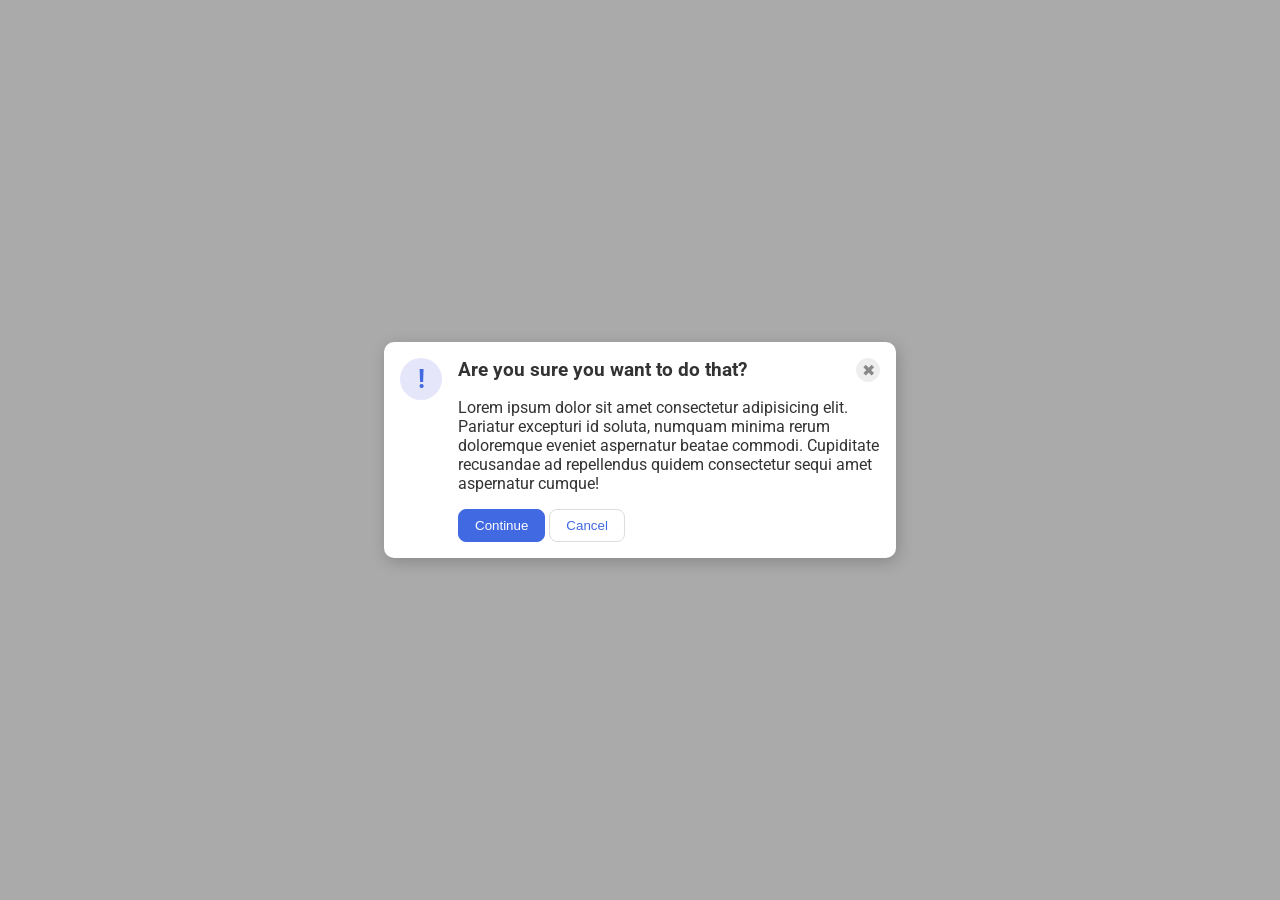
<file: foundations/flex/05-flex-modal/index.html>
<!DOCTYPE html>
<html lang="en">
  <head>
    <meta charset="UTF-8">
    <meta http-equiv="X-UA-Compatible" content="IE=edge">
    <meta name="viewport" content="width=device-width, initial-scale=1.0">
    <link rel="stylesheet" href="style.css">
    <title>Modal</title>
  </head>
  <body>
    <div class="modal">
      <div class="icon">!</div>
      <div class="content">
        <div class="header">
          <h3>Are you sure you want to do that?</h3>
          <button class="close-button">✖</button>
        </div>
        <div class="text">Lorem ipsum dolor sit amet consectetur adipisicing elit. Pariatur excepturi id soluta, numquam minima rerum doloremque eveniet aspernatur beatae commodi. Cupiditate recusandae ad repellendus quidem consectetur sequi amet aspernatur cumque!</div>
        <div class="buttons">
          <button class="continue">Continue</button>
          <button class="cancel">Cancel</button>
        </div>
      </div>
    </div>
  </body>
</html>
</file>
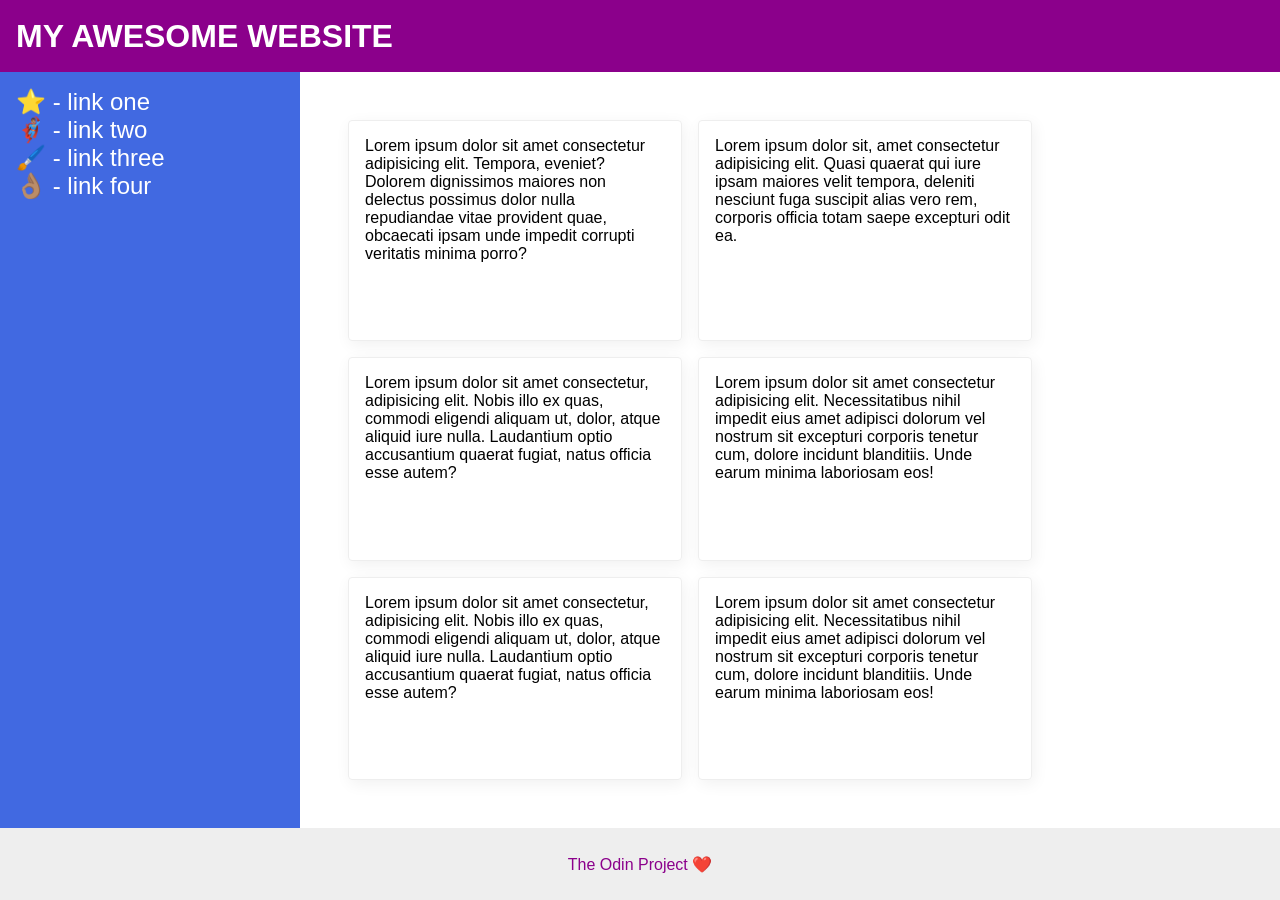
<file: foundations/flex/07-flex-layout-2/index.html>
<!DOCTYPE html>
<html lang="en">
  <head>
    <meta charset="UTF-8">
    <meta http-equiv="X-UA-Compatible" content="IE=edge">
    <meta name="viewport" content="width=device-width, initial-scale=1.0">
    <title>The Holy Grail</title>
    <link rel="stylesheet" href="style.css">
  </head>
  <body>
    <div class="layout">
      <div class="header">
        MY AWESOME WEBSITE
      </div>
      
      <div class="content">
        <div class="sidebar">
          <ul>
            <li><a href="#">⭐ - link one</a></li>
            <li><a href="#">🦸🏽‍♂️ - link two</a></li>
            <li><a href="#">🖌️ - link three</a></li>
            <li><a href="#">👌🏽 - link four</a></li>
          </ul>
        </div>
        <div class="cards">
          <div class="card">Lorem ipsum dolor sit amet consectetur adipisicing elit. Tempora, eveniet? Dolorem dignissimos maiores non delectus possimus dolor nulla repudiandae vitae provident quae, obcaecati ipsam unde impedit corrupti veritatis minima porro?</div>
          <div class="card">Lorem ipsum dolor sit, amet consectetur adipisicing elit. Quasi quaerat qui iure ipsam maiores velit tempora, deleniti nesciunt fuga suscipit alias vero rem, corporis officia totam saepe excepturi odit ea.</div>
          <div class="card">Lorem ipsum dolor sit amet consectetur, adipisicing elit. Nobis illo ex quas, commodi eligendi aliquam ut, dolor, atque aliquid iure nulla. Laudantium optio accusantium quaerat fugiat, natus officia esse autem?</div>
          <div class="card">Lorem ipsum dolor sit amet consectetur adipisicing elit. Necessitatibus nihil impedit eius amet adipisci dolorum vel nostrum sit excepturi corporis tenetur cum, dolore incidunt blanditiis. Unde earum minima laboriosam eos!</div>
          <div class="card">Lorem ipsum dolor sit amet consectetur, adipisicing elit. Nobis illo ex quas, commodi eligendi aliquam ut, dolor, atque aliquid iure nulla. Laudantium optio accusantium quaerat fugiat, natus officia esse autem?</div>
          <div class="card">Lorem ipsum dolor sit amet consectetur adipisicing elit. Necessitatibus nihil impedit eius amet adipisci dolorum vel nostrum sit excepturi corporis tenetur cum, dolore incidunt blanditiis. Unde earum minima laboriosam eos!</div>
        </div>
      </div>
      
      <div class="footer">
        The Odin Project ❤️
      </div>
    </div>
  </body>
</html>
</file>
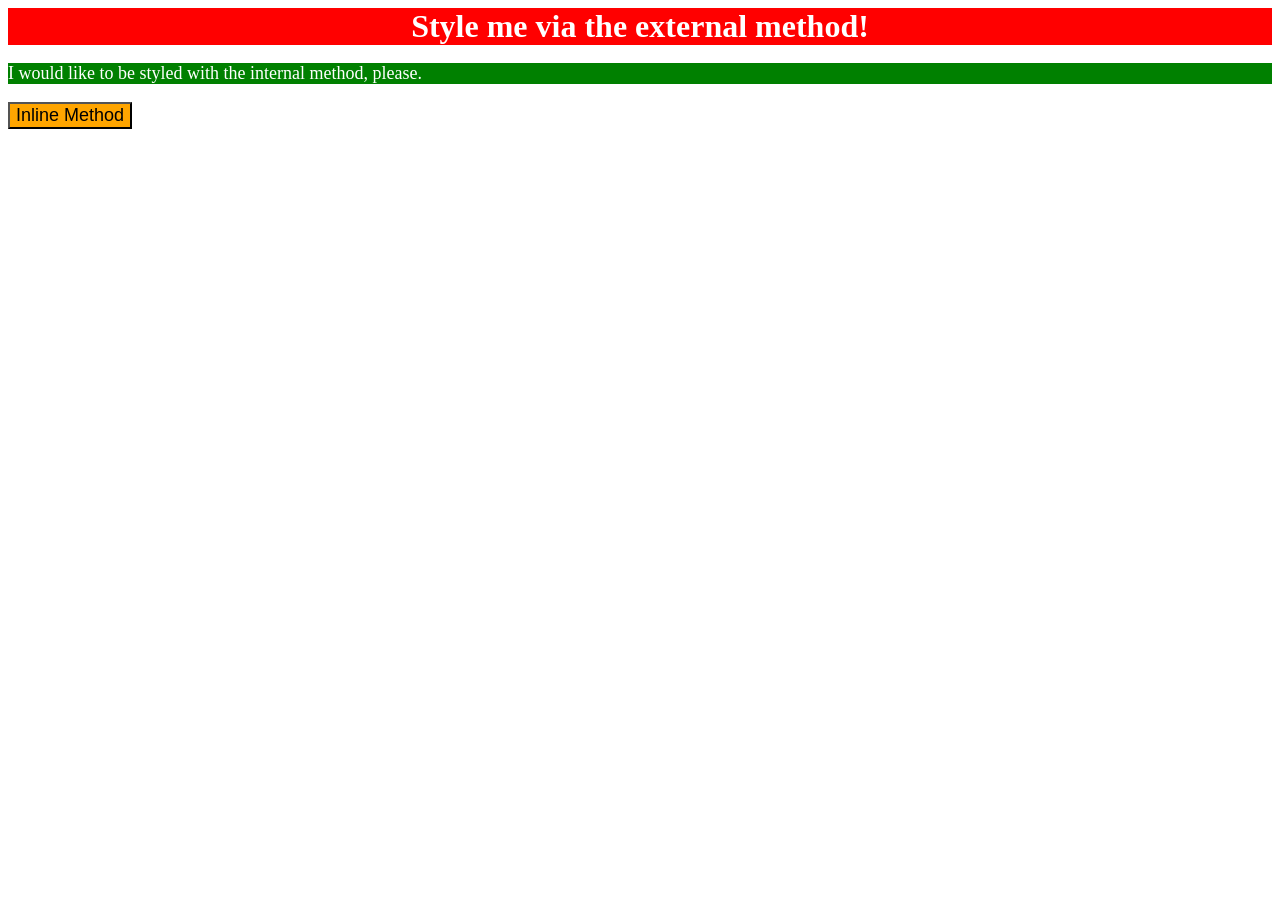
<file: foundations/intro-to-css/01-css-methods/index.html>
<!DOCTYPE html>
<html lang="en">
  <head>
    <meta charset="UTF-8">
    <meta http-equiv="X-UA-Compatible" content="IE=edge">
    <meta name="viewport" content="width=device-width, initial-scale=1.0">
    <title>Methods for Adding CSS</title>
    <link rel="stylesheet" href="./style.css">
    <style>
      p{
        background-color: green;
        color: white;
        font-size: 18px;
      }
    </style>
  </head>
  <body>
    <div>Style me via the external method!</div>
    <p>I would like to be styled with the internal method, please.</p>
    <button style="background-color: orange; font-size: 18px;">Inline Method</button>
  </body>
</html>
</file>
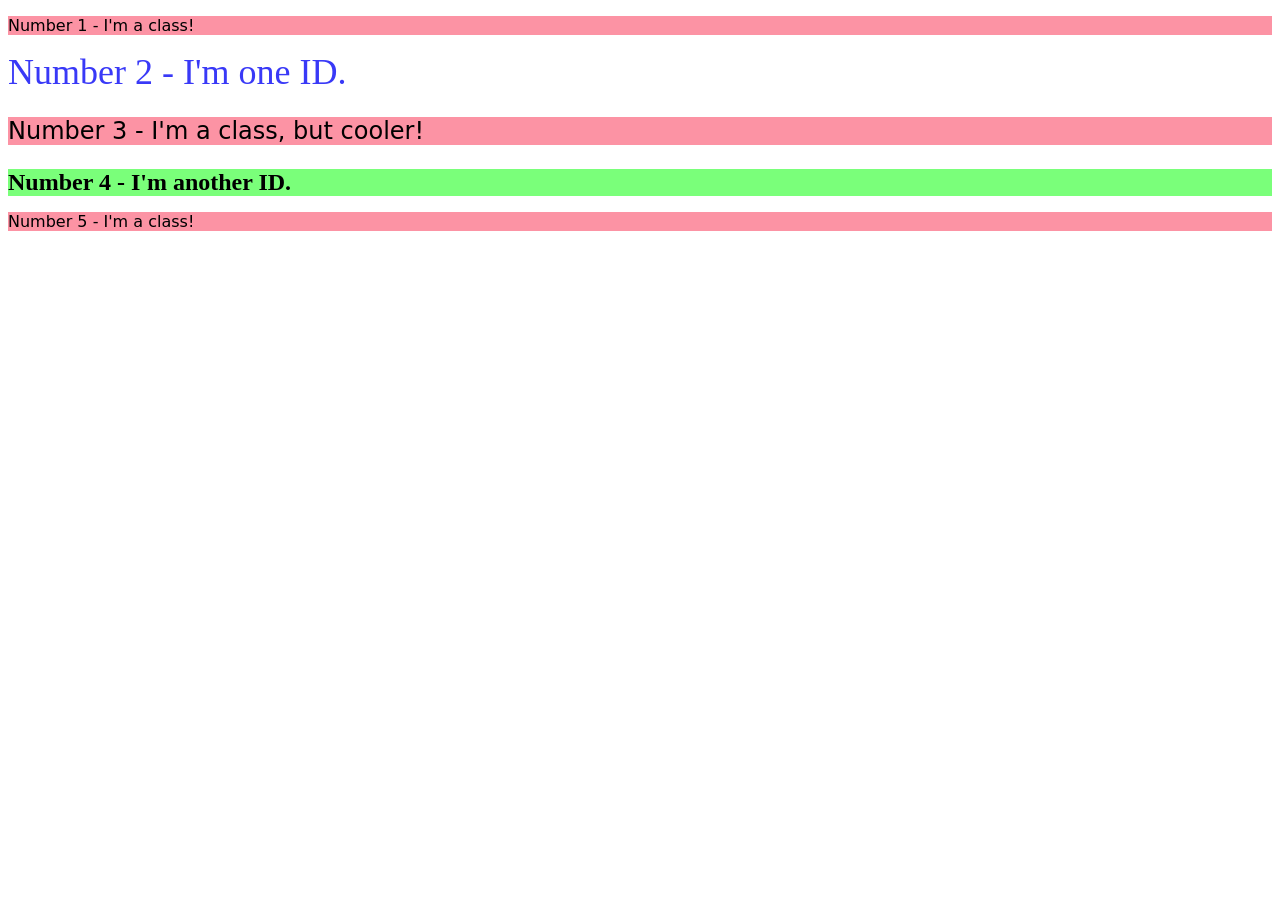
<file: foundations/intro-to-css/02-class-id-selectors/index.html>
<!DOCTYPE html>
<html lang="en">
  <head>
    <meta charset="UTF-8">
    <meta http-equiv="X-UA-Compatible" content="IE=edge">
    <meta name="viewport" content="width=device-width, initial-scale=1.0">
    <title>Class and ID Selectors</title>
    <link rel="stylesheet" href="style.css">
  </head>
  <body>
    <p class="odd-number">Number 1 - I'm a class!</p>
    <div id="num-2">Number 2 - I'm one ID.</div>
    <p class="odd-number font-size-24">Number 3 - I'm a class, but cooler!</p>
    <div id="num-4" class="font-size-24">Number 4 - I'm another ID.</div>
    <p class="odd-number">Number 5 - I'm a class!</p>
  </body>
</html>
</file>
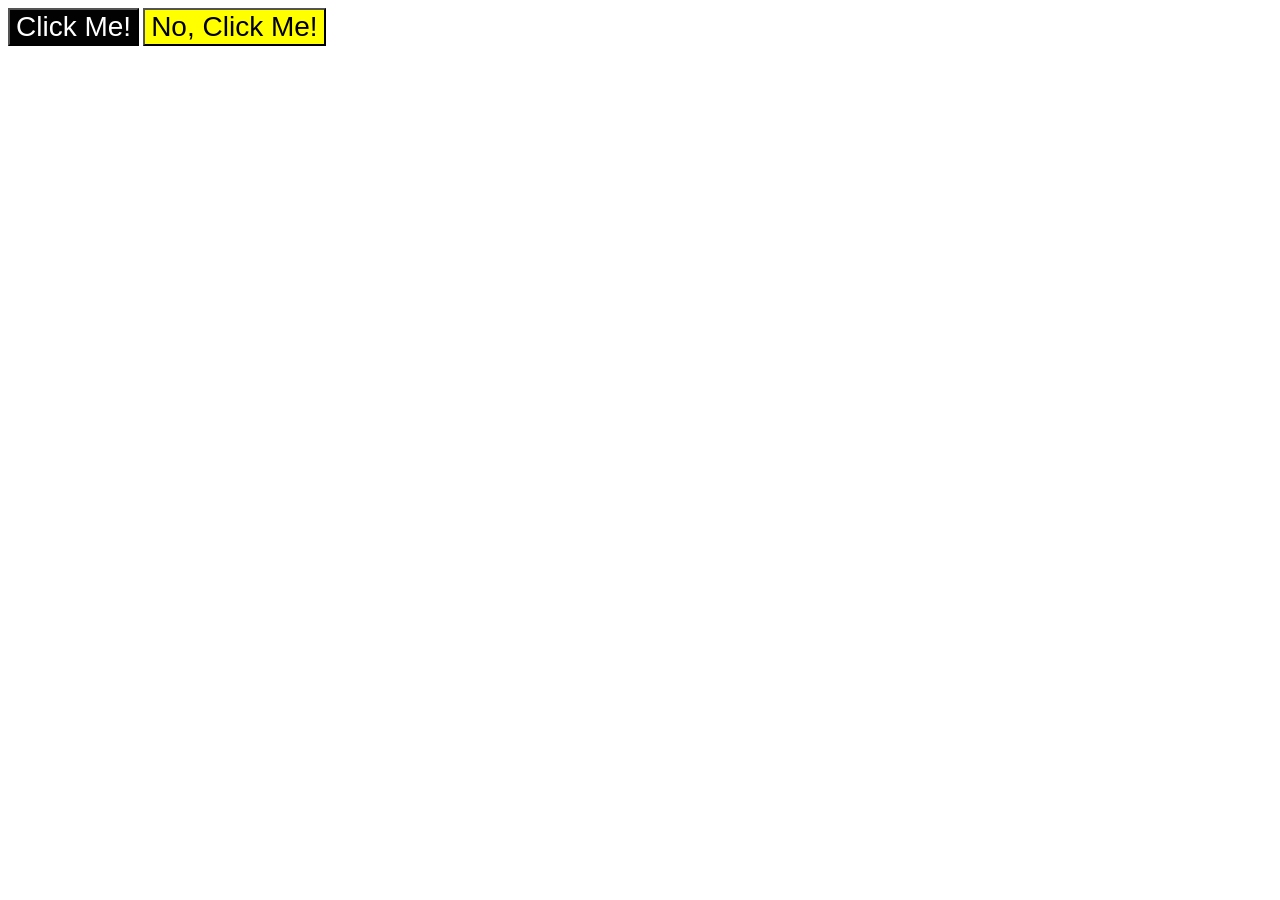
<file: foundations/intro-to-css/03-grouping-selectors/index.html>
<!DOCTYPE html>
<html lang="en">
  <head>
    <meta charset="UTF-8">
    <meta http-equiv="X-UA-Compatible" content="IE=edge">
    <meta name="viewport" content="width=device-width, initial-scale=1.0">
    <title>Grouping Selectors</title>
    <link rel="stylesheet" href="style.css">
  </head>
  <body>
    <button class="first-button">Click Me!</button>
    <button class="second-button">No, Click Me!</button>
  </body>
</html>
</file>
<file: foundations/flex/05-flex-modal/style.css>
@import url('https://fonts.googleapis.com/css2?family=Roboto:wght@400;700&display=swap');

html, body {
  height: 100%;
}

body {
  font-family: Roboto, sans-serif;
  margin: 0;
  background: #aaa;
  color: #333;
  /* I'll give you this one for free lol */
  display: flex;
  align-items: center;
  justify-content: center;
}

.modal {
  background: white;
  width: 480px;
  border-radius: 10px;
  box-shadow: 2px 4px 16px rgba(0,0,0,.2);

  display: flex;
  align-items:flex-start;
  padding: 16px;
  gap: 16px;
}

.content{
  display: flex;
  flex-direction: column;
  justify-content: center;
  gap: 16px;
}

.header {
  display: flex;
  align-items: center;
}

.header h3
{
  margin: 0px;
}

.close-button {
  margin-left: auto;
}

.icon {
  color: royalblue;
  font-size: 26px;
  font-weight: 700;
  background: lavender;
  width: 42px;
  height: 42px;
  border-radius: 50%;
  display: flex;
  align-items: center;
  justify-content: center;
  flex-shrink: 0;
}

.close-button {
  background: #eee;
  border-radius: 50%;
  color: #888;
  font-weight: 400;
  font-size: 16px;
  height: 24px;
  width: 24px;
  display: flex;
  align-items: center;
  justify-content: center;
  border: 1px solid #eee;
  padding: 0;
}

button {
  cursor: pointer;
  padding: 8px 16px;
  border-radius: 8px;
}

button.continue {
  background: royalblue;
  border: 1px solid royalblue;
  color: white;
}

button.cancel {
  background: white;
  border: 1px solid #ddd;
  color: royalblue;
}
</file>
<file: foundations/flex/07-flex-layout-2/style.css>
body {
  font-family: -apple-system, BlinkMacSystemFont, 'Segoe UI', Roboto, Oxygen, Ubuntu, Cantarell, 'Open Sans', 'Helvetica Neue', sans-serif;
  margin: 0;
  min-height: 100vh;
}

* {
  margin: 0px;
  padding: 0px;
  list-style-type: none;

}

.layout {
  height: 100vh;
  display: flex;
  flex-direction: column;
  justify-content: space-between;
}

.content {
  display: flex;
  flex-grow: 1;
}

.header {
  height: 72px;
  background: darkmagenta;
  color: white;
  font-size: 32px;
  font-weight: 900;
  display: flex;
  align-items: center;
  padding-left: 16px;
}

.cards {
  padding: 48px;
  display: flex;
  flex-wrap: wrap;
  gap: 16px;
}

.footer {
  height: 72px;
  background: #eee;
  color: darkmagenta;

  display: flex;
  justify-content: center;
  align-items: center;
}

.sidebar {
  width: 300px;
  background: royalblue;
  box-sizing: border-box;
  padding: 16px;
  flex-shrink: 0;
}

.card {
  border: 1px solid #eee;
  box-shadow: 2px 4px 16px rgba(0,0,0,.06);
  border-radius: 4px;
  padding: 16px;
  width: 300px;
}

.sidebar a {
  text-decoration: none;
  font-size: 24px;
  color: white;
}
</file>
<file: foundations/intro-to-css/01-css-methods/style.css>
div{
    background-color: red;
    color: white;
    font-size: 32px;
    font-weight: bold;
    text-align: center;
}
</file>
<file: foundations/intro-to-css/02-class-id-selectors/style.css>
/* Add CSS Styling */

.odd-number{
    background-color: rgb(252, 147, 164);
    font-family: Verdana, 'DejaVu Sans', sans-serif;
}

#num-2{
    color: rgb(57, 57, 247);
    font-size: 36px;
}

.font-size-24{
    font-size: 24px;
}

#num-4{
    background-color: rgb(122, 255, 122);
    font-weight: bold;
}
</file>
<file: foundations/intro-to-css/03-grouping-selectors/style.css>
/* Add CSS Styling */

.first-button, .second-button{
    font-size: 28px;
    font-family: Helvetica, 'Times New Roma', sans-serif;
}

.first-button{
    background-color: #020202;
    color: #FFFFFF;
}

.second-button{
    background-color: #ffff00;
}
</file>
